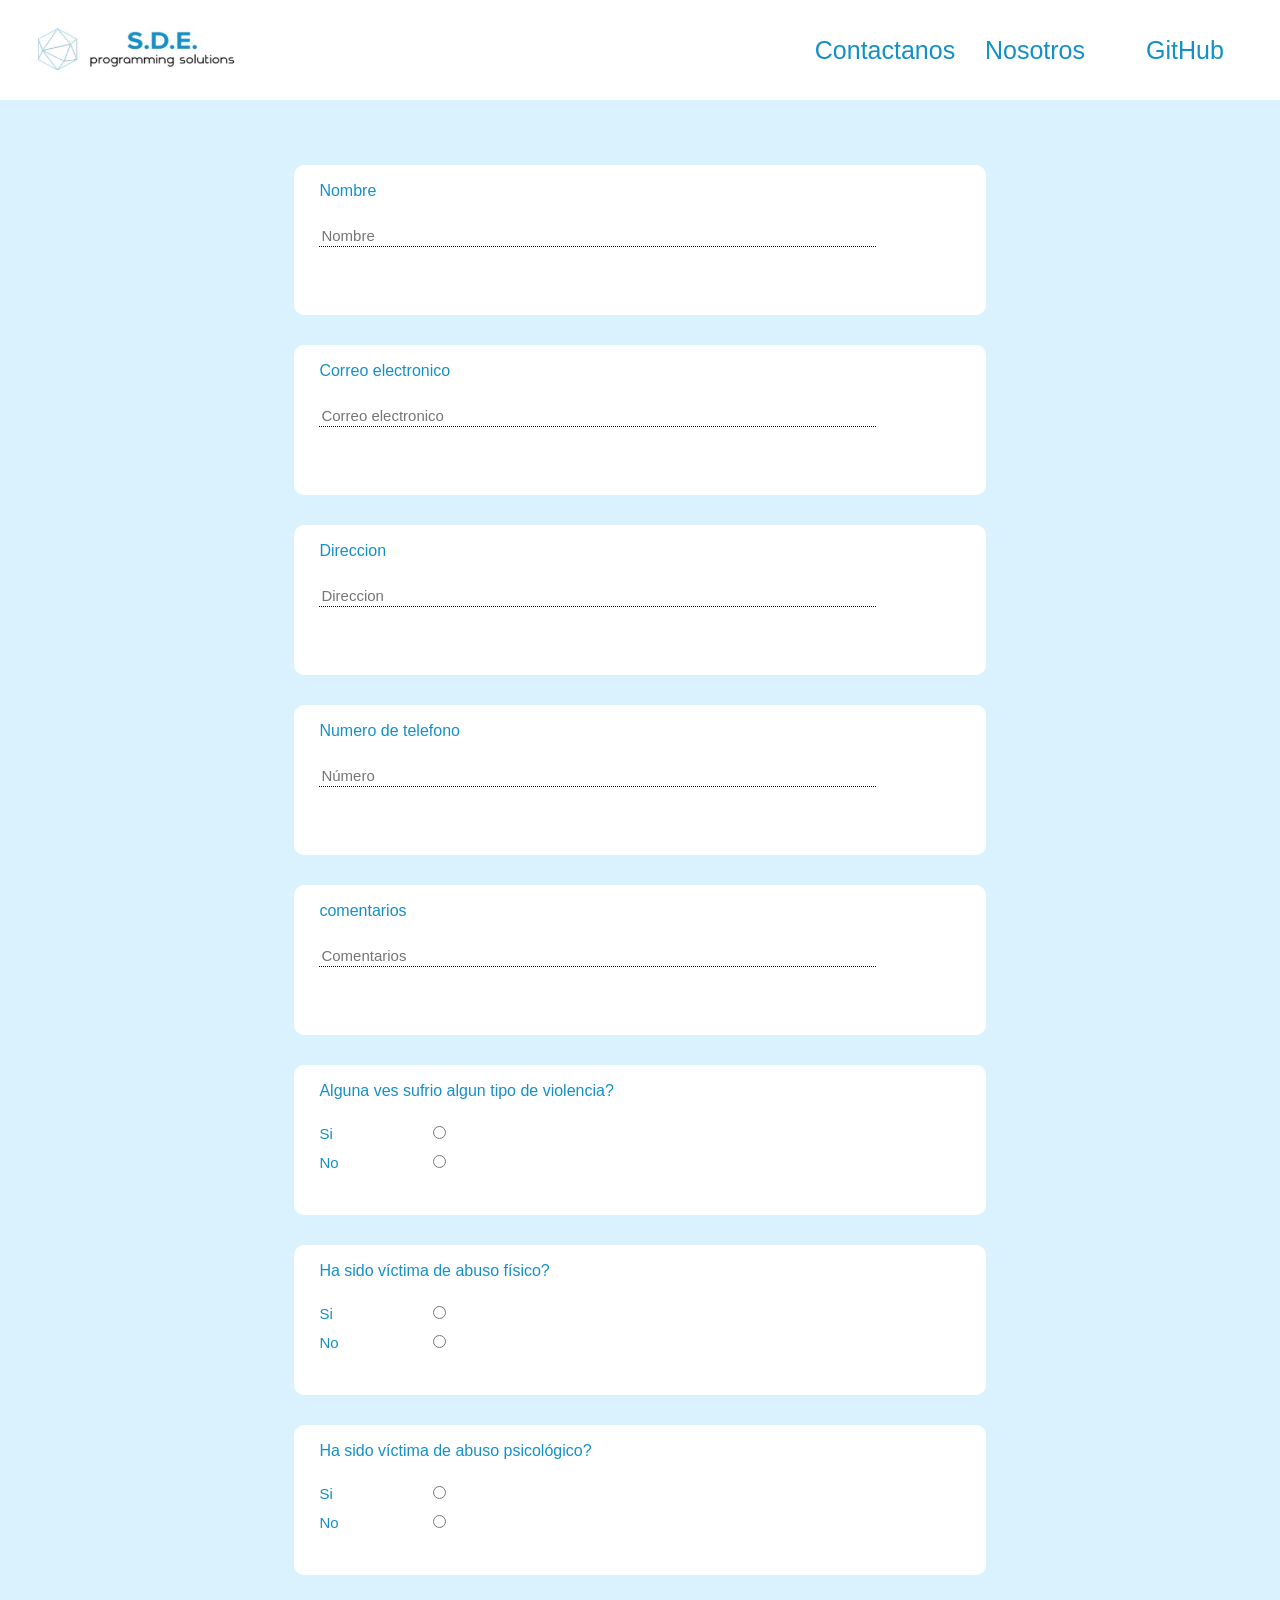
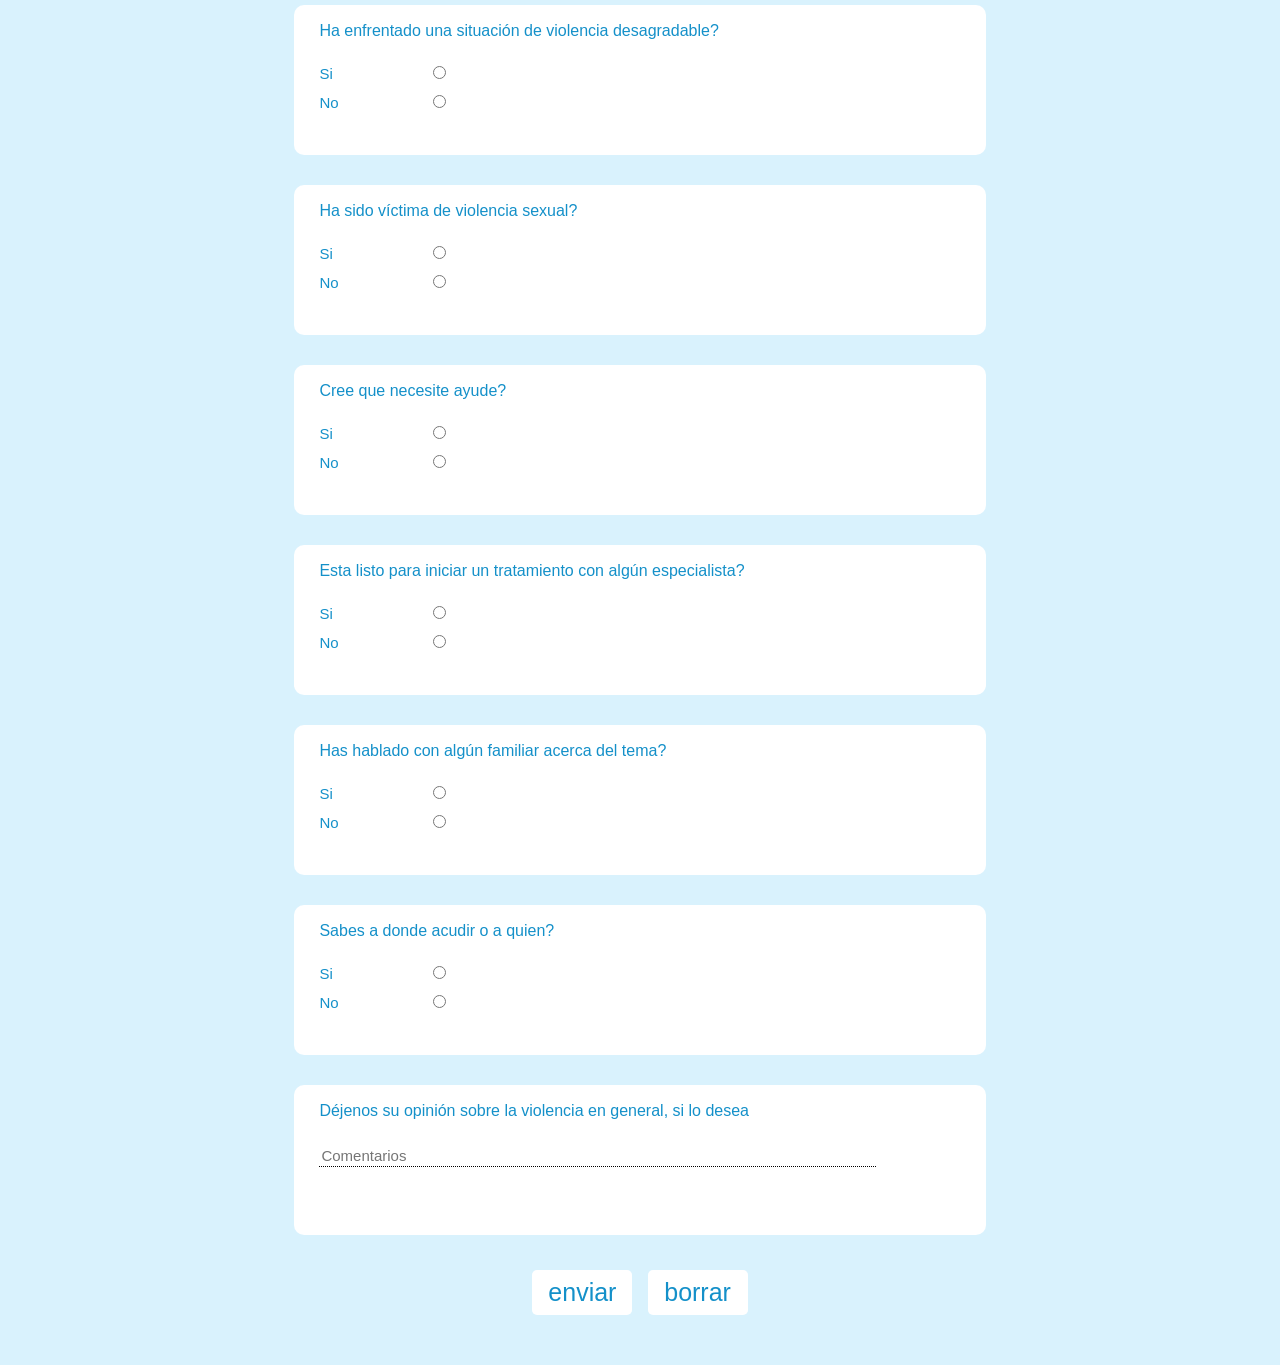
<file: Formulario-de-questionario/index.html>
<!DOCTYPE html>
<html lang="en">
<head>
    <meta charset="UTF-8">
    <meta http-equiv="X-UA-Compatible" content="IE=edge">
    <meta name="viewport" content="width=device-width, initial-scale=1.0">
    <title>Formulario de Questionario</title>
    <link rel="stylesheet" href="estilos/estilos.css">
    <link rel="stylesheet" href="estilos/normalize.css"> 
    <script>
        function validarRadio(){
            var s="no";
        for(var i=0;i<document.f1.va.length;i++)
        {
            if(document.f1.va[i].checked){
                alert("marcó: "+document.f1.va[i].value);
                s="si";
            }
        }
        if(s=="no"){
            alert("Debe seleccionar una respuesta");
        }
        validarRadio2();
        }
        function validarRadio2(){
            var s="no";
        for(var i=0;i<document.f1.va2.length;i++)
        {
            if(document.f1.va2[i].checked){
                alert("marco:"+document.f1.va2[i].value);
                s="si";
            }
        }
        if(s=="no"){
            alert("Debe seleccionar una respuesta");
        }
        }
    </script>
</head>
<body id="sander" onkeydown="bodytecla()" onkeyup="bodytecla2()">
    <!-- Cabezera -->

    <header>
        <img class="logo" src="imagenes/logo.jpeg" alt="">
        <div class="navbar">
            <li class="link-1" id="joseph2">Contactanos</li>
            <li class="link-2" >Nosotros</li>
            <li class="link-3"  id="joseph">GitHub</li>
        </div>  
    </header>

    <!-- formulario -->

    <form id="form" action="" onsubmit="return validad()">
        <div  class="camposForm">
            <p class="label" for="">Nombre</p>
            <input id="nom" type="text" placeholder="Nombre" required>
        </div>
        <div  class="camposForm">
            <p class="label" for="">Correo electronico</p>
            <input id="correo" type="email" placeholder="Correo electronico" required>
        </div>
        <div  class="camposForm">
            <p class="label" for="">Direccion</p>
            <input id="direc" type="text" placeholder="Direccion" required>
        </div>
        <div  class="camposForm">
            <p class="label" for="">Numero de telefono</p>
            <input id="num" type="text" placeholder="Número" required>
        </div>
        <div class="camposForm">
            <p class="label" for="">comentarios</p>
            <input id="comen" type="text" placeholder="Comentarios" required>
        </div>
    <form name="f1">
        <div class="camposForm">
            <p class="label">Alguna ves sufrio algun tipo de violencia?</p>
            <p class="especial"  for="">Si</p><input id="si" name= "va"class="radioSi" type="radio"><br>
            <p class="especial" for="">No</p><input id="no" name= "va" class="radioNo" type="radio">
        </div>
        <div class="camposForm">
            <p class="label">Ha sido víctima de abuso físico?</p>
            <p class="especial"  for="">Si</p><input name= "va2" class="radioSi" type="radio"><br>
            <p class="especial" for="">No</p><input name= "va2" class="radioNo" type="radio">
        </div>
        <!---->
        <div class="camposForm">
            <p class="label">Ha sido víctima de abuso psicológico?</p>
            <p class="especial"  for="">Si</p><input name= "va3" class="radioSi" type="radio"><br>
            <p class="especial" for="">No</p><input name= "va3" class="radioNo" type="radio">
        </div>
        <div class="camposForm">
            <p class="label">Ha enfrentado una situación de violencia desagradable?</p>
            <p class="especial"  for="">Si</p><input name= "va4" class="radioSi" type="radio"><br>
            <p class="especial" for="">No</p><input name= "va4" class="radioNo" type="radio">
        </div>
        <div class="camposForm">
            <p class="label">Ha sido víctima de violencia sexual?</p>
            <p class="especial"  for="">Si</p><input name= "va5" class="radioSi" type="radio"><br>
            <p class="especial" for="">No</p><input name= "va5" class="radioNo" type="radio">
        </div>
        <div class="camposForm">
            <p class="label">Cree que necesite ayude?</p>
            <p class="especial"  for="">Si</p><input name= "va6" class="radioSi" type="radio"><br>
            <p class="especial" for="">No</p><input name= "va6" class="radioNo" type="radio">
        </div>
        <div class="camposForm">
            <p class="label">Esta listo para iniciar un tratamiento con algún especialista?</p>
            <p class="especial"  for="">Si</p><input name= "va7" class="radioSi" type="radio"><br>
            <p class="especial" for="">No</p><input name= "va7" class="radioNo" type="radio">
        </div>
        <div class="camposForm">
            <p class="label">Has hablado con algún familiar acerca del tema?</p>
            <p class="especial"  for="">Si</p><input name= "va8" class="radioSi" type="radio"><br>
            <p class="especial" for="">No</p><input name= "va8" class="radioNo" type="radio">
        </div>
        <div class="camposForm">
            <p class="label">Sabes a donde acudir o a quien?</p>
            <p class="especial"  for="">Si</p><input name= "va9" class="radioSi" type="radio"><br>
            <p class="especial" for="">No</p><input name= "va9" class="radioNo" type="radio">
        </div>
        <div class="camposForm">
            <p class="label" for="">Déjenos su opinión sobre la violencia en general, si lo desea</p>
            <input id="comen2" type="text" placeholder="Comentarios" required>
        </div>
        <div class="contenedor-btn">
            <input class="boton-enviar-eliminar" type="submit" value="enviar" onclick="validarRadio()">
            <input class="boton-enviar-eliminar" type="reset" value="borrar">
        </div>
    </form>
    <script src="js/app.js"></script>
</body>
</html>
</file>
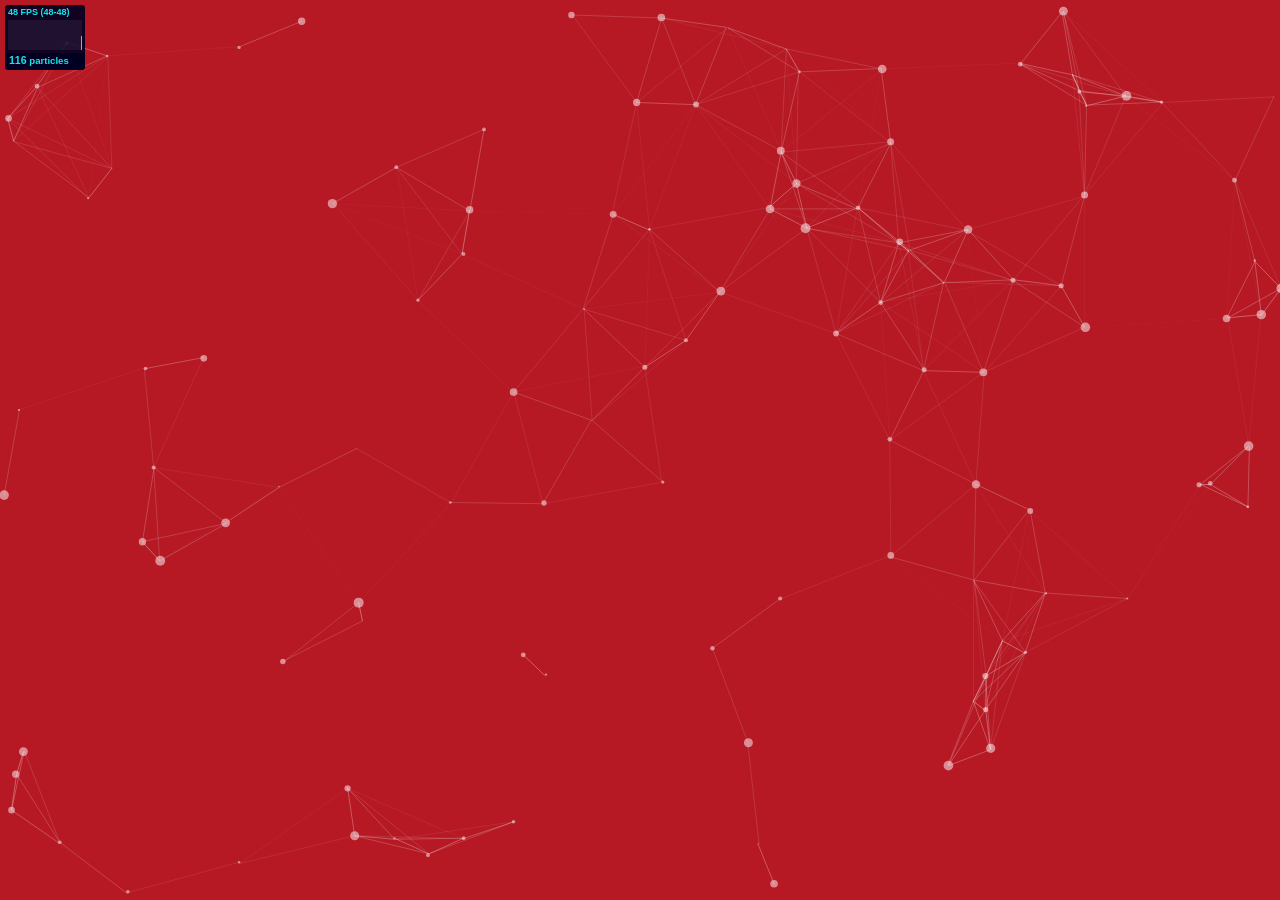
<file: Formulario de Comentarios/particles.js-master/demo/index.html>
<!DOCTYPE html>
<html lang="en">
<head>
  <meta charset="utf-8">
  <title>particles.js</title>
  <meta name="description" content="particles.js is a lightweight JavaScript library for creating particles.">
  <meta name="author" content="Vincent Garreau" />
  <meta name="viewport" content="width=device-width, initial-scale=1.0, minimum-scale=1.0, maximum-scale=1.0, user-scalable=no">
  <link rel="stylesheet" media="screen" href="css/style.css">
</head>
<body>

<!-- count particles -->
<div class="count-particles">
  <span class="js-count-particles">--</span> particles
</div>

<!-- particles.js container -->
<div id="particles-js"></div>

<!-- scripts -->
<script src="../particles.js"></script>
<script src="js/app.js"></script>

<!-- stats.js -->
<script src="js/lib/stats.js"></script>
<script>
  var count_particles, stats, update;
  stats = new Stats;
  stats.setMode(0);
  stats.domElement.style.position = 'absolute';
  stats.domElement.style.left = '0px';
  stats.domElement.style.top = '0px';
  document.body.appendChild(stats.domElement);
  count_particles = document.querySelector('.js-count-particles');
  update = function() {
    stats.begin();
    stats.end();
    if (window.pJSDom[0].pJS.particles && window.pJSDom[0].pJS.particles.array) {
      count_particles.innerText = window.pJSDom[0].pJS.particles.array.length;
    }
    requestAnimationFrame(update);
  };
  requestAnimationFrame(update);
</script>

</body>
</html>
</file>
<file: Formulario-de-questionario/estilos/estilos.css>
*{
    font-family: sans-serif;
    font-size:25px;
}
body{
    background-color:#d9f2fd;
}
header{
    display: flex;
    height:100px;
    justify-content:space-between;
    background-color:white;
}
.logo{
    height:100%;
    width:300px;
}
.navbar{
    display: flex;
    justify-content:space-between;
    align-items:center;
    margin-right: 20px;
}
li{
    width:150px;
    text-align:center;
    list-style:none;
    color: rgb(20, 144, 201 );
    cursor: pointer;
}
li:hover{
    transition: 0.2s;
    border-bottom: 1px solid #c99806;
}
form{
    width: 60%;
    margin: auto;
    margin-top: 50px;
    display: flex;
    flex-direction: column;
    background-color:#d9f2fd;
    align-items:center;
}
.camposForm{
    height:150px;
    margin-bottom: 15px;
    margin-top: 15px;
    background-color:#fff;
    width:90%;
    border-radius: 10px;
}
.label{
    font-size: 16px;
    margin-left: 25px;
    margin-top: 17px;
    color:#1490c9
}
input[type="text"]{
    width:80%;
    border-bottom:1px dotted #000;
    border-top:none;
    border-left:none;
    border-right: none;
    margin-left:25px;
    outline:none;
    margin-top: 10px;
    font-size:15px;
}
input[type="text"]::placeholder{
    font-size:15px;
}
input[type="email"]{
    width:80%;
    border-bottom:1px dotted #000;
    border-top:none;
    border-left:none;
    border-right: none;
    margin-left:25px;
    outline:none;
    font-size:15px;
    margin-top: 10px;
}
input[type="email"]::placeholder{
    font-size:15px;
}
.contenedor-btn{
    width:30%;
    display: flex;
    justify-content: space-around;
    margin-bottom: 50px;
    margin-top: 20px;
}
.boton-enviar-eliminar{
    background-color:#fff;
    color: #1490c9;
    border-radius: 5px;
    border:none;
    width: 100px;
    height: 45px;
}
.boton-enviar-eliminar:hover{
    background-color:#1490c9;
    color:#fff;
    transition:0.2s;
}
.radioSi{
    margin-left: 100px;
}
.radioNo{
    margin-left: 94px;
}
.especial{
    display: inline;
    font-size:15px;
    color:#1490c9;
    margin-left: 25px;;
}
</file>
<file: Formulario de Comentarios/particles.js-master/demo/css/style.css>
/* =============================================================================
   HTML5 CSS Reset Minified - Eric Meyer
   ========================================================================== */

html,body,div,span,object,iframe,h1,h2,h3,h4,h5,h6,p,blockquote,pre,abbr,address,cite,code,del,dfn,em,img,ins,kbd,q,samp,small,strong,sub,sup,var,b,i,dl,dt,dd,ol,ul,li,fieldset,form,label,legend,table,caption,tbody,tfoot,thead,tr,th,td,article,aside,canvas,details,figcaption,figure,footer,header,hgroup,menu,nav,section,summary,time,mark,audio,video{margin:0;padding:0;border:0;outline:0;font-size:100%;vertical-align:baseline;background:transparent}
body{line-height:1}
article,aside,details,figcaption,figure,footer,header,hgroup,menu,nav,section{display:block}
nav ul{list-style:none}
blockquote,q{quotes:none}
blockquote:before,blockquote:after,q:before,q:after{content:none}
a{margin:0;padding:0;font-size:100%;vertical-align:baseline;background:transparent;text-decoration:none}
mark{background-color:#ff9;color:#000;font-style:italic;font-weight:bold}
del{text-decoration:line-through}
abbr[title],dfn[title]{border-bottom:1px dotted;cursor:help}
table{border-collapse:collapse;border-spacing:0}
hr{display:block;height:1px;border:0;border-top:1px solid #ccc;margin:1em 0;padding:0}
input,select{vertical-align:middle}
li{list-style:none}


/* =============================================================================
   My CSS
   ========================================================================== */

/* ---- base ---- */

html,body{ 
	width:100%;
	height:100%;
	background:#111;
}

html{
  -webkit-tap-highlight-color: rgba(0, 0, 0, 0);
}

body{
  font:normal 75% Arial, Helvetica, sans-serif;
}

canvas{
  display:block;
  vertical-align:bottom;
}


/* ---- stats.js ---- */

.count-particles{
  background: #000022;
  position: absolute;
  top: 48px;
  left: 0;
  width: 80px;
  color: #13E8E9;
  font-size: .8em;
  text-align: left;
  text-indent: 4px;
  line-height: 14px;
  padding-bottom: 2px;
  font-family: Helvetica, Arial, sans-serif;
  font-weight: bold;
}

.js-count-particles{
  font-size: 1.1em;
}

#stats,
.count-particles{
  -webkit-user-select: none;
  margin-top: 5px;
  margin-left: 5px;
}

#stats{
  border-radius: 3px 3px 0 0;
  overflow: hidden;
}

.count-particles{
  border-radius: 0 0 3px 3px;
}


/* ---- particles.js container ---- */

#particles-js{
  width: 100%;
  height: 100%;
  background-color: #b61924;
  background-image: url('');
  background-size: cover;
  background-position: 50% 50%;
  background-repeat: no-repeat;
}
</file>
